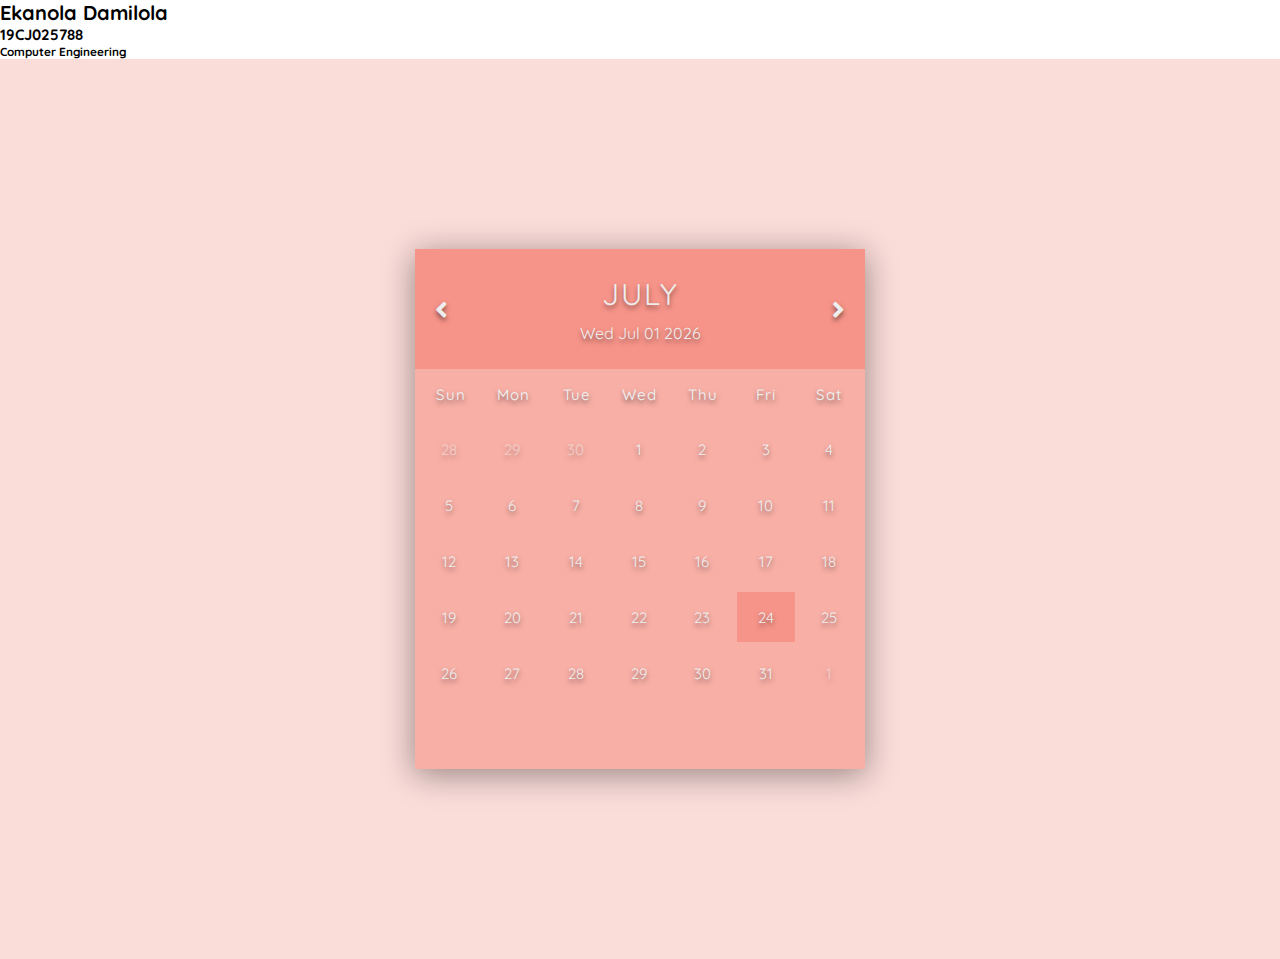
<file: CalendarAssignmentt/index.html>
<!DOCTYPE html>
<html lang="en">
  <head>
    <meta charset="UTF-8" />
    <meta name="viewport" content="width=device-width, initial-scale=1.0" />
    <title>Calendar</title>
    <link rel="stylesheet" href="style.css" />
    <link
      rel="stylesheet"
      href="https://cdnjs.cloudflare.com/ajax/libs/font-awesome/5.13.0/css/all.min.css"
    />
    <link
      href="https://fonts.googleapis.com/css2?family=Quicksand:wght@300;400;500;600;700&display=swap"
      rel="stylesheet"
    />
    <h1>Ekanola Damilola</h1>
    <h2>19CJ025788</h2>
    <h3>Computer Engineering</h3>
  </head>
  <body>
    <div class="container">
      <div class="calendar">
        <div class="month">
          <i class="fas fa-angle-left prev"></i>
          <div class="date">
            <h1></h1>
            <p></p>
          </div>
          <i class="fas fa-angle-right next"></i>
        </div>
        <div class="weekdays">
          <div>Sun</div>
          <div>Mon</div>
          <div>Tue</div>
          <div>Wed</div>
          <div>Thu</div>
          <div>Fri</div>
          <div>Sat</div>
        </div>
        <div class="days"></div>
      </div>
    </div>
    <script src="script.js"></script>
  </body>
</html>
</file>
<file: CalendarAssignmentt/style.css>
* {
    margin: 0;
    padding: 0;
    box-sizing: border-box;
    font-family: "Quicksand", sans-serif;
  }
  
  html {
    font-size: 62.5%;
  }
  
  .container {
    width: 100%;
    height: 100vh;
    background-color: #FADCD9;
    color: #eee;
    display: flex;
    justify-content: center;
    align-items: center;
  }
  
  .calendar {
    width: 45rem;
    height: 52rem;
    background-color: #F8AFA6;
    box-shadow: 0 0.5rem 3rem rgba(0, 0, 0, 0.4);
  }
  
  .month {
    width: 100%;
    height: 12rem;
    background-color: #F79489;
    display: flex;
    justify-content: space-between;
    align-items: center;
    padding: 0 2rem;
    text-align: center;
    text-shadow: 0 0.3rem 0.5rem rgba(0, 0, 0, 0.5);
  }
  
  .month i {
    font-size: 2.5rem;
    cursor: pointer;
  }
  
  .month h1 {
    font-size: 3rem;
    font-weight: 400;
    text-transform: uppercase;
    letter-spacing: 0.2rem;
    margin-bottom: 1rem;
  }
  
  .month p {
    font-size: 1.6rem;
  }
  
  .weekdays {
    width: 100%;
    height: 5rem;
    padding: 0 0.4rem;
    display: flex;
    align-items: center;
  }
  
  .weekdays div {
    font-size: 1.5rem;
    font-weight: 460;
    letter-spacing: 0.1rem;
    width: calc(44.2rem / 7);
    display: flex;
    justify-content: center;
    align-items: center;
    text-shadow: 0 0.3rem 0.5rem rgba(0, 0, 0, 0.5);
  }
  
  .days {
    width: 100%;
    display: flex;
    flex-wrap: wrap;
    padding: 0.2rem;
  }
  
  .days div {
    font-size: 1.5rem;
    margin: 0.3rem;
    width: calc(40.2rem / 7);
    height: 5rem;
    display: flex;
    justify-content: center;
    align-items: center;
    text-shadow: 0 0.3rem 0.5rem rgba(0, 0, 0, 0.5);
    transition: background-color 0.2s;
  }
  
  .days div:hover:not(.today) {
    background-color: #262626;
    border: 0.2rem solid #777;
    cursor: pointer;
  }
  
  .prev-date,
  .next-date {
    opacity: 0.5;
  }
  
  .today {
    background-color:#F79489;
  }

  .birthday {
    background-color: gold;
  }

  .holiday {
    background-color: saddlebrown;
  }

  .mombirthday {
    background-color: pink;
  }

  .dadbirthday {
    background-color: silver;
  }
</file>
